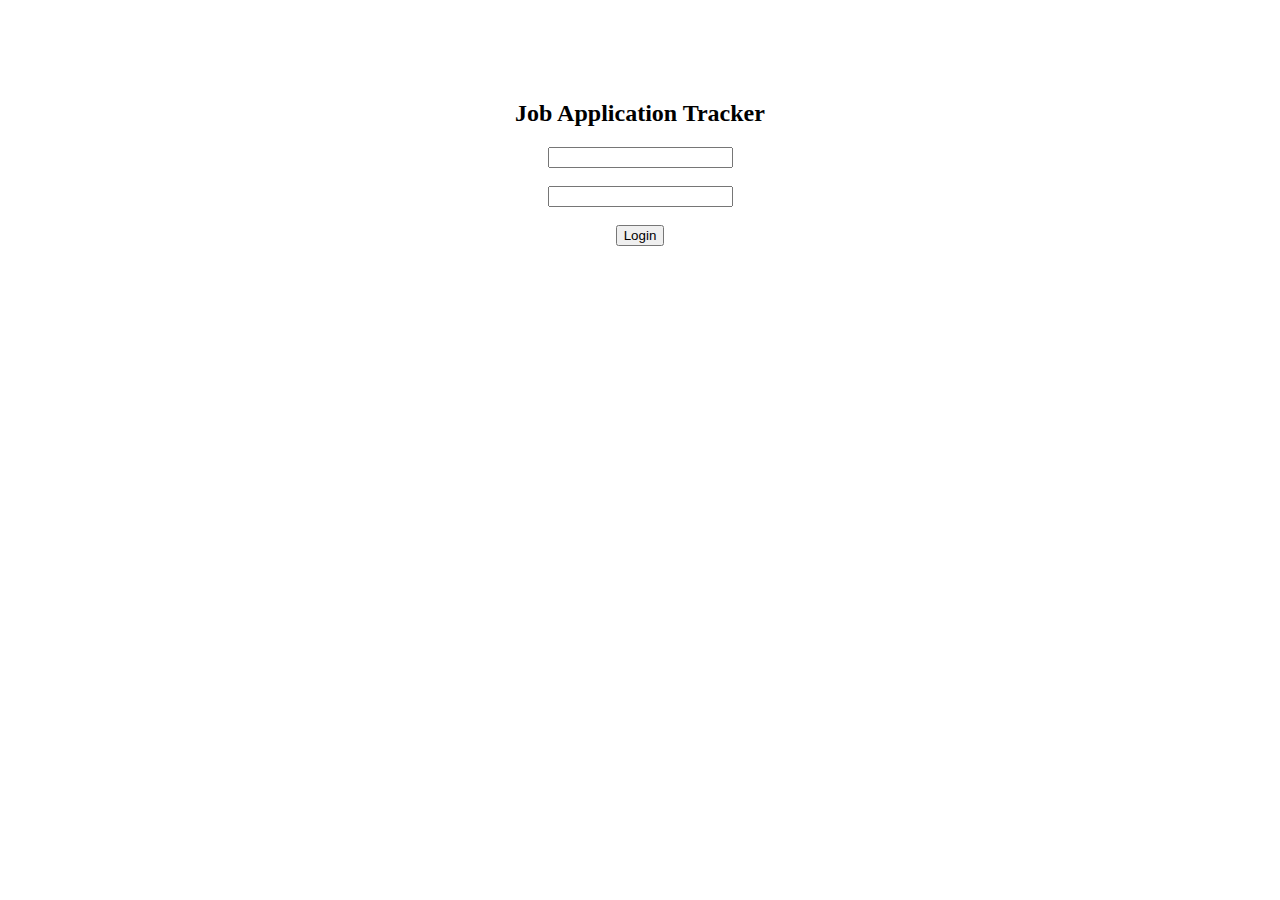
<file: index.html>
<!DOCTYPE html>
<html>
<body style="text-align:center;margin-top:100px;">
  <h2>Job Application Tracker</h2>
  <input type="email"><br><br>
  <input type="password"><br><br>
  <button onclick="go()">Login</button>

  <script>
    function go() {
      alert("Button works");
      window.location.href = "dashboard.html";
    }
  </script>
</body>
</html>
</file>
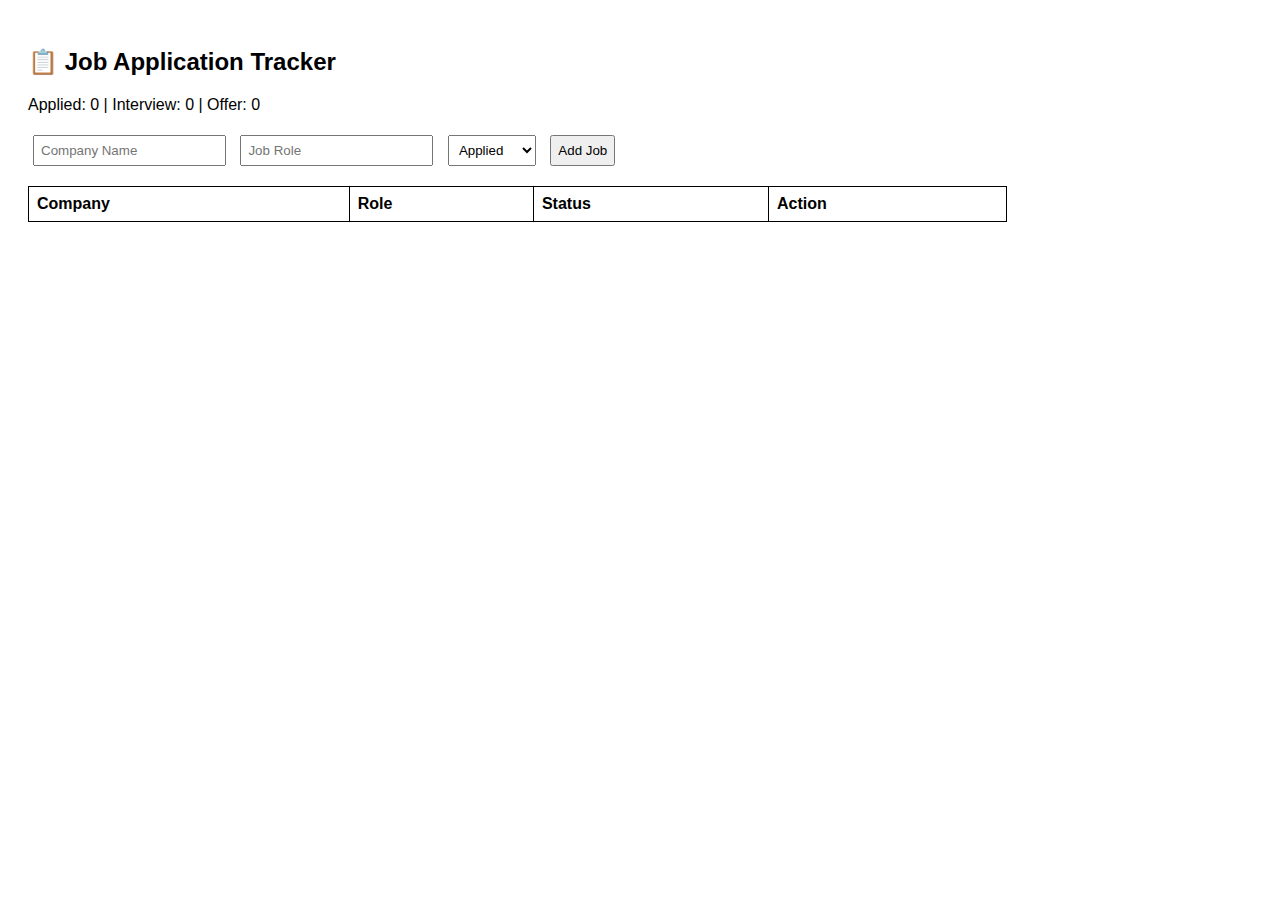
<file: dashboard.html>
<!DOCTYPE html>
<html lang="en">
<head>
  <meta charset="UTF-8">
  <title>Job Application Tracker</title>
  <style>
    body {
      font-family: Arial, sans-serif;
      padding: 20px;
    }
    input, select, button {
      padding: 6px;
      margin: 5px;
    }
    table {
      margin-top: 15px;
      border-collapse: collapse;
      width: 80%;
    }
    th, td {
      border: 1px solid #000;
      padding: 8px;
      text-align: left;
    }
    button {
      cursor: pointer;
    }
  </style>
</head>

<body>

  <h2>📋 Job Application Tracker</h2>

  <p>
    Applied: <span id="appliedCount">0</span> |
    Interview: <span id="interviewCount">0</span> |
    Offer: <span id="offerCount">0</span>
  </p>

  <input type="text" id="company" placeholder="Company Name">
  <input type="text" id="role" placeholder="Job Role">

  <select id="status">
    <option>Applied</option>
    <option>Interview</option>
    <option>Offer</option>
  </select>

  <button onclick="addJob()">Add Job</button>

  <table>
    <thead>
      <tr>
        <th>Company</th>
        <th>Role</th>
        <th>Status</th>
        <th>Action</th>
      </tr>
    </thead>
    <tbody id="jobList"></tbody>
  </table>

  <script>
    let jobs = JSON.parse(localStorage.getItem("jobs")) || [];
    let editIndex = -1;

    function renderJobs() {
      const jobList = document.getElementById("jobList");
      jobList.innerHTML = "";

      let applied = 0, interview = 0, offer = 0;

      jobs.forEach((job, index) => {
        const row = document.createElement("tr");

        row.innerHTML = `
          <td>${job.company}</td>
          <td>${job.role}</td>
          <td>${job.status}</td>
          <td>
            <button onclick="editJob(${index})">Edit</button>
            <button onclick="deleteJob(${index})">❌</button>
          </td>
        `;

        jobList.appendChild(row);

        if (job.status === "Applied") applied++;
        if (job.status === "Interview") interview++;
        if (job.status === "Offer") offer++;
      });

      document.getElementById("appliedCount").innerText = applied;
      document.getElementById("interviewCount").innerText = interview;
      document.getElementById("offerCount").innerText = offer;
    }

    function addJob() {
      const company = document.getElementById("company").value.trim();
      const role = document.getElementById("role").value.trim();
      const status = document.getElementById("status").value;

      if (company === "" || role === "") {
        alert("Please fill all fields");
        return;
      }

      if (editIndex === -1) {
        jobs.push({ company, role, status });
      } else {
        jobs[editIndex] = { company, role, status };
        editIndex = -1;
        document.querySelector("button[onclick='addJob()']").innerText = "Add Job";
      }

      localStorage.setItem("jobs", JSON.stringify(jobs));

      document.getElementById("company").value = "";
      document.getElementById("role").value = "";

      renderJobs();
    }

    function editJob(index) {
      const job = jobs[index];

      document.getElementById("company").value = job.company;
      document.getElementById("role").value = job.role;
      document.getElementById("status").value = job.status;

      editIndex = index;
      document.querySelector("button[onclick='addJob()']").innerText = "Update Job";
    }

    function deleteJob(index) {
      jobs.splice(index, 1);
      localStorage.setItem("jobs", JSON.stringify(jobs));
      renderJobs();
    }

    renderJobs();
  </script>

</body>
</html>
</file>
